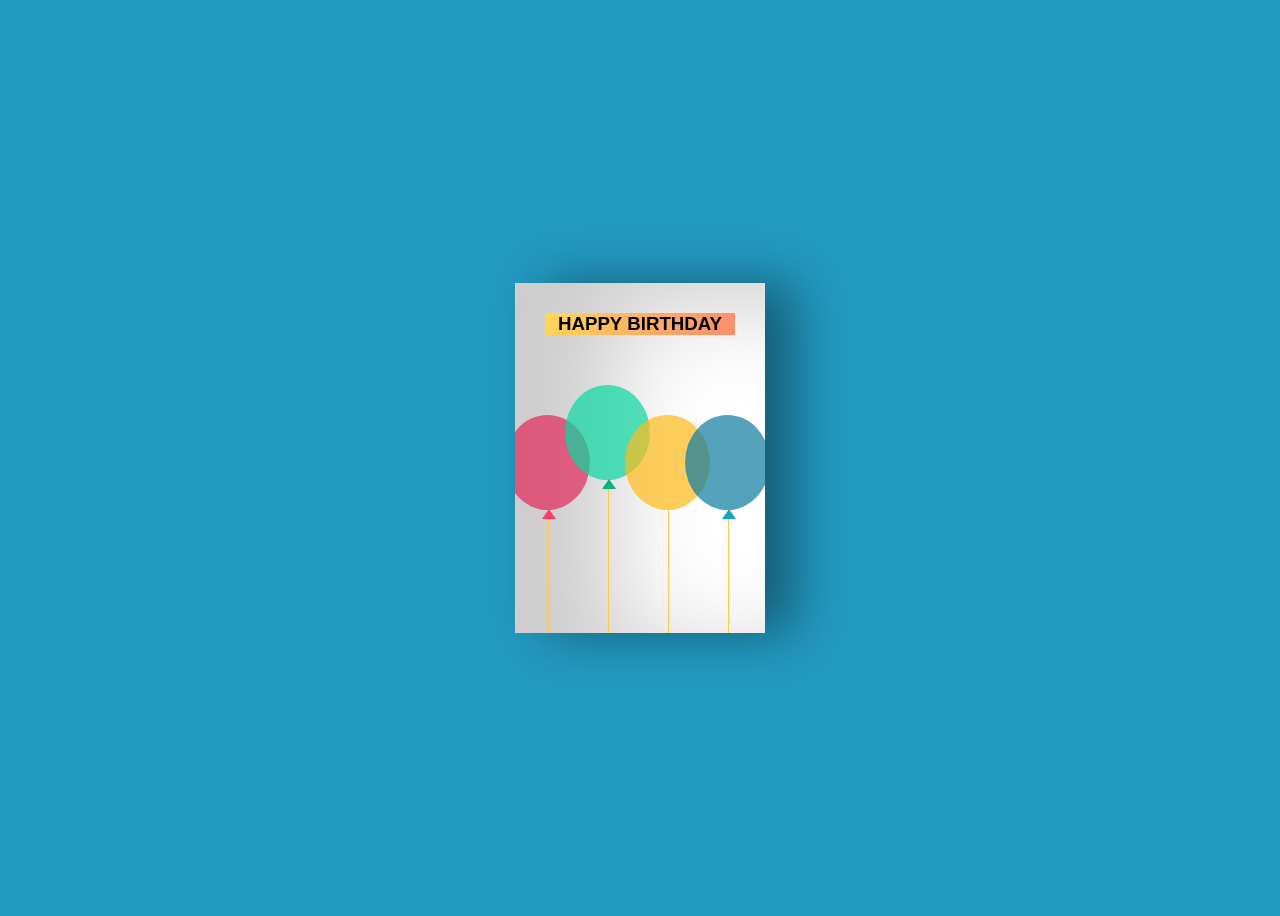
<file: index.html>
<!DOCTYPE html>
<html lang="en">
<head>
    <meta charset="UTF-8">
    <meta name="viewport" content="width=device-width, initial-scale=1.0">
    <title>BIRTHDAY H DEVI JII KA</title>
    <link rel="stylesheet" href="style.css">
</head>
<body>
   <div class="birthdayCard">
    <div class="cardFront">
        <h3 class="happy">HAPPY BIRTHDAY</h3>
        <div class="balloons">
            <div class="balloon-1"></div>
            <div class="balloon-2"></div>
            <div class="balloon-3"></div>
            <div class="balloon-4"></div>
        </div>
    </div>
    <div class="cardInside">
        <h3 class="back">HAPPY BIRTHDAY</h3>
        <p>Dear  Aastha,</p>
        <p> My baby jii its for you...cause i love youuu&#10084 and do remember
            that : <br> if no one belives in you I will. <br>
            if no one understands you I will. <br>
            if no one takes care of you I will

        </p>
        <p class="name">Your Karan&#10084</p>

    </div>
   </div>

       
</body>
</html>
</file>
<file: style.css>
body{
    display: flex;
    align-items: center;
    justify-content: center;
    height: 100vh;
    background-color: #239ac2;
}

.birthdayCard{
    position: relative;
    width: 250px;
    height: 350px;
    cursor: pointer;
    transform-style: preserve-3d;
    transform: perspective(2500px);
    transition: 1s;
}

.birthdayCard:hover{
    transform: perspective(2500px) rotate(5deg);
    box-shadow: inset 100px 20px 100px rgba(0, 0, 0, 0.2),
    0 10px 100px rgba(0, 0, 0, 0.5);
}

.birthdayCard:hover .cardFront{
    transform:rotateY(-160deg) ;
}

.birthdayCard:hover .happy {
           visibility: hidden ;
}


.cardFront{
    position: relative;
    background-color: #fff;
    width: 250px;
    height: 350px;
    overflow: hidden;
    transform-origin: left;
    box-shadow: inset 100px 20px 100px rgba(0, 0, 0, 0.2),
    30px 0 50px rgba(0, 0, 0, 0.4);
    transition: 0.6s;
}
.happy{
    font-family: tahoma, sans-serif;
    text-align: center;
    margin: 30px;
    background-image: linear-gradient(120deg, #ffd856 0% , #f98c6e 100%);
    transition: 0.1s;
}

.balloons{
    position: absolute;
}

.balloon-1,
.balloon-2,
.balloon-3,
.balloon-4{
    position: absolute;
    width: 85px;
    height: 95px;
    border-radius: 50%;

}

.balloon-1{
    background-color: rgba(225, 40, 90, 0.7);
    left: -10px;
    top: 50px;
}
.balloon-2{
    background-color: rgba(9, 215, 160, 0.7);
    left: 50px;
    top: 20px;
}.balloon-3{
    background-color: rgba(255, 186, 26, 0.7);
    left: 110px;
    top: 50px;
}.balloon-4{
    background-color: rgba(12, 122, 159, 0.7);
    left: 170px;
    top: 50px;
}
.balloon-1::before,
.balloon-2::before,
.balloon-3::before,
.balloon-4::before{
      content: " ";
      position: absolute;
      width: 1px;
      height: 155px;
      background-color: #ffc848;
      top: 95px;
      left: 43px;
}
.balloon-1::after,
.balloon-2::after,
.balloon-3::after,
.balloon-4::after{
     content: "";
     position: absolute;
     border-right: 7px solid transparent;
     border-left: 7px solid transparent;
     top:94px;
     left:37px;

}
.balloon-1::after{
    border-bottom: 10px solid #ff3e6b;
}
.balloon-2::after{
    border-bottom: 10px solid #04b183;

}

.balloon-3::after{
    border-bottom: 10p solid #ffc94c;
}

.balloon-4::after{
    border-bottom: 10px solid #13a9bd;
}

.cardInside{
    position: absolute;
    background-color: #fff;
    width: 250px;
    height: 350px;
    z-index: -1;
    left: 0;
    top:0;
    box-shadow: inset 100px 20px 100px rgba(0, 0, 0, 0.2);
}

p{
    font-family: "Math Sans Bold Italic", cursive;
    margin: 10px;
    color: #333;

}

.name{
    position: absolute;
    left: 120px;
    top: 290px;
    color: #333;

}

.back{
    font-family: tahoma,sans-serif;
    color: #333;
    text-align: center;
    margin:30px ;
    outline-color:#333;
    outline-style: dotted;
}
</file>
